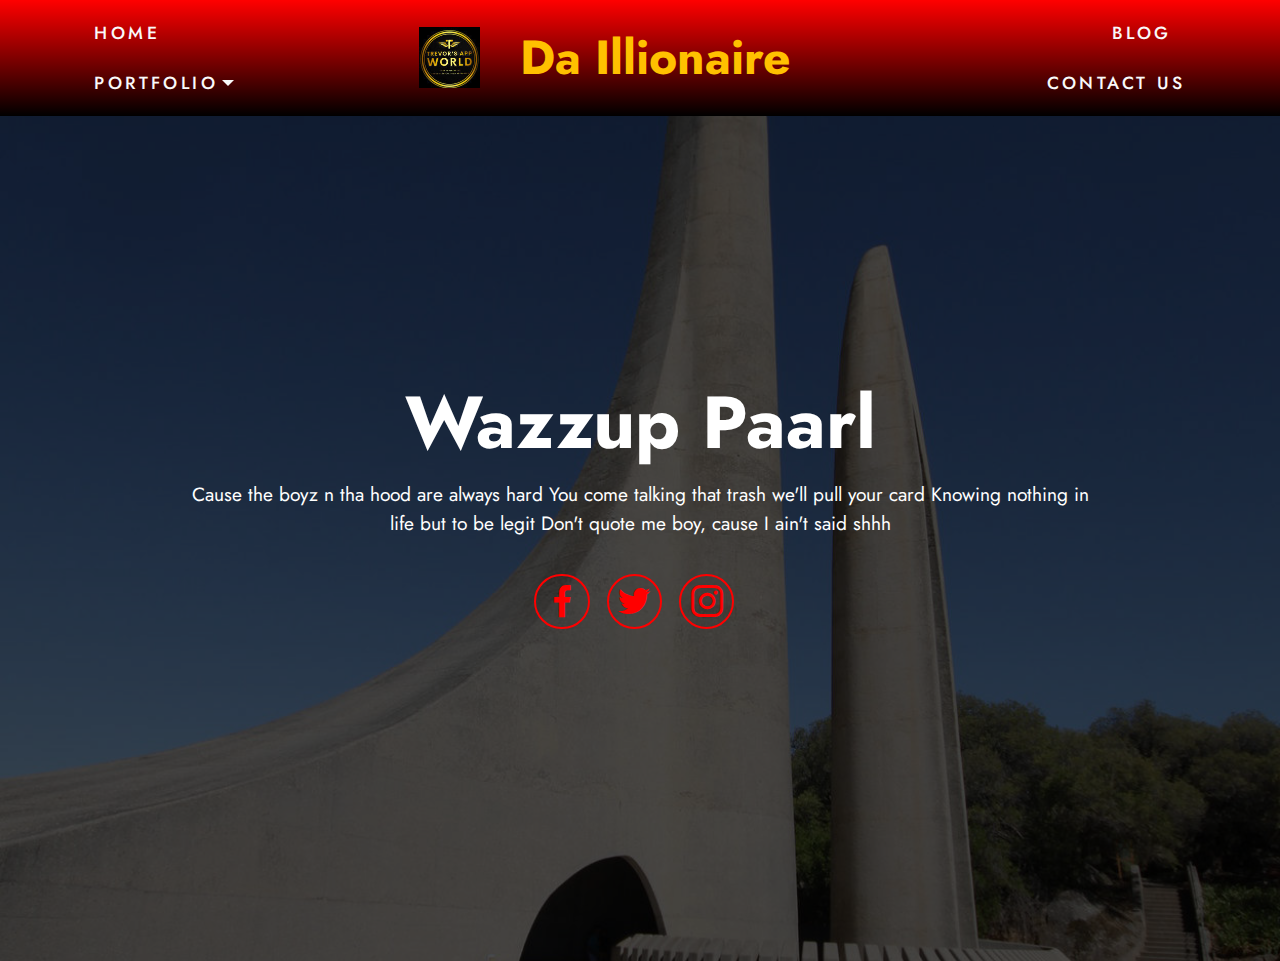
<file: index.html>
<!DOCTYPE html>
<html  >
<head>
  
  <meta charset="UTF-8">
  <meta http-equiv="X-UA-Compatible" content="IE=edge">
  
  <meta name="viewport" content="width=device-width, initial-scale=1, minimum-scale=1">
  <link rel="shortcut icon" href="assets/images/psx-20200909-91956-121x121.jpg" type="image/x-icon">
  <meta name="description" content="">
  
  
  <title>Home</title>
  <link rel="stylesheet" href="assets/tether/tether.min.css">
  <link rel="stylesheet" href="assets/bootstrap/css/bootstrap.min.css">
  <link rel="stylesheet" href="assets/bootstrap/css/bootstrap-grid.min.css">
  <link rel="stylesheet" href="assets/bootstrap/css/bootstrap-reboot.min.css">
  <link rel="stylesheet" href="assets/dropdown/css/style.css">
  <link rel="stylesheet" href="assets/socicon/css/styles.css">
  <link rel="stylesheet" href="assets/theme/css/style.css">
  <link rel="preload" as="style" href="assets/mobirise/css/mbr-additional.css"><link rel="stylesheet" href="assets/mobirise/css/mbr-additional.css" type="text/css">
  
  
  
  
</head>
<body>
  
  <section class="menu popup-btn-cards cid-suGAcHtu9n" once="menu" id="menu1-1">

    
    

    <nav class="navbar navbar-dropdown navbar-fixed-top navbar-expand-lg">
        <div class="mbr-overlay" style="opacity: 1;"></div>

      <div class="collapse navbar-collapse" id="navbarSupportedContent">
            
        <div class="left-menu">
          <ul class="navbar-nav nav-dropdown" data-app-modern-menu="true"><li class="nav-item text-primary">
                  <a class="nav-link link text-white display-4" href="#">
                      HOME</a>
              </li>
              <li class="nav-item text-primary dropdown">
                  <a class="nav-link link dropdown-toggle text-white display-4" href="#" data-toggle="dropdown-submenu" aria-expanded="false">
                       PORTFOLIO</a><div class="dropdown-menu"><a class="dropdown-item text-white display-4" href="#">Case 1</a><a class="dropdown-item text-white display-4" href="#">Case 2</a><a class="dropdown-item text-white display-4" href="#">Case 3</a><a class="dropdown-item text-white display-4" href="#">Case 4</a></div>
              </li></ul>
        </div>

        <div class="brand-container">
          <div class="navbar-brand">
              <span class="navbar-logo">
                  <a href="#">
                      <img src="assets/images/psx-20200909-91956-121x121.jpg" alt="" style="height: 3.8rem;">
                  </a>
              </span>
              <span class="navbar-caption-wrap"><a class="navbar-caption text-warning display-2" href="#">&nbsp; Da Illionaire&nbsp; &nbsp; &nbsp;</a></span>
          </div>
        </div>

        <div class="right-menu">
          <ul class="navbar-nav nav-dropdown" data-app-modern-menu="true"><li class="nav-item text-primary">
                <a class="nav-link link text-white display-4" href="#">BLOG</a>
            </li>
            <li class="nav-item text-primary">
                <a class="nav-link link text-white display-4" href="#">
                    CONTACT US</a>
            </li></ul>
        </div>
      </div>

          <button class="navbar-toggler" type="button" data-toggle="collapse" data-target="#navbarSupportedContent" aria-controls="navbarNavAltMarkup" aria-expanded="false" aria-label="Toggle navigation">
            <div class="hamburger">
                <span></span>
                <span></span>
                <span></span>
                <span></span>
            </div>
          </button>
    </nav>

</section>

<div id="custom-html-5"><audio controls="" autoplay="">
 
  <source src="https://6b3701318e46.ngrok.io/assets/music/Trap Music - Rise Above - Free Non Copyright Music.mp3" type="audio/mpeg">
Your browser does not support the audio element.
</audio></div>

<section class="header13 cid-suGWGUx5f2 mbr-fullscreen" id="header13-4">

    

    <div class="mbr-overlay" style="opacity: 0.7; background-color: rgb(0, 0, 0);"></div>

    <div class="align-center container">
        <div class="row justify-content-center">
            <div class="col-12 col-lg-10">
                <h1 class="mbr-section-title mbr-fonts-style mb-3 display-1"><strong>Wazzup Paarl</strong></h1>
                
                <p class="mbr-text mbr-fonts-style mb-3 display-7">
                    Cause the boyz n tha hood are always hard You come talking that trash we'll pull your card Knowing nothing in life but to be legit Don't quote me boy, cause I ain't said shhh</p>
                
                <div class="social-row display-7 mt-5">
                    <div class="soc-item">
                        <a href="https://twitter.com/mobirise" target="_blank">
                            <span class="mbr-iconfont socicon socicon-facebook"></span>
                        </a>
                    </div>
                    <div class="soc-item">
                        <a href="https://twitter.com/mobirise" target="_blank">
                            <span class="mbr-iconfont socicon socicon-twitter"></span>
                        </a>
                    </div>
                    <div class="soc-item">
                        <a href="https://twitter.com/mobirise" target="_blank">
                            <span class="mbr-iconfont socicon socicon-instagram"></span>
                        </a>
                    </div>
                    
                    
                </div>
            </div>
        </div>
    </div>
</section>


<script src="assets/web/assets/jquery/jquery.min.js"></script>
  <script src="assets/popper/popper.min.js"></script>
  <script src="assets/tether/tether.min.js"></script>
  <script src="assets/bootstrap/js/bootstrap.min.js"></script>
  <script src="assets/smoothscroll/smooth-scroll.js"></script>
  <script src="assets/dropdown/js/nav-dropdown.js"></script>
  <script src="assets/dropdown/js/navbar-dropdown.js"></script>
  <script src="assets/touchswipe/jquery.touch-swipe.min.js"></script>
  <script src="assets/theme/js/script.js"></script>
  
  
  
</body>
</html>
</file>
<file: assets/dropdown/css/style.css>
.navbar-dropdown {
  left: 0;
  padding: 0;
  position: absolute;
  right: 0;
  top: 0;
  transition: all 0.45s ease;
  z-index: 1030;
  background: #282828; }
  .navbar-dropdown .navbar-logo {
    margin-right: 0.8rem;
    transition: margin 0.3s ease-in-out;
    vertical-align: middle; }
    .navbar-dropdown .navbar-logo img {
      height: 3.125rem;
      transition: all 0.3s ease-in-out; }
    .navbar-dropdown .navbar-logo.mbr-iconfont {
      font-size: 3.125rem;
      line-height: 3.125rem; }
  .navbar-dropdown .navbar-caption {
    font-weight: 700;
    white-space: normal;
    vertical-align: -4px;
    line-height: 3.125rem !important; }
    .navbar-dropdown .navbar-caption, .navbar-dropdown .navbar-caption:hover {
      color: inherit;
      text-decoration: none; }
  .navbar-dropdown .mbr-iconfont + .navbar-caption {
    vertical-align: -1px; }
  .navbar-dropdown.navbar-fixed-top {
    position: fixed; }
  .navbar-dropdown .navbar-brand span {
    vertical-align: -4px; }
  .navbar-dropdown.bg-color.transparent {
    background: none; }
  .navbar-dropdown.navbar-short .navbar-brand {
    padding: 0.625rem 0; }
    .navbar-dropdown.navbar-short .navbar-brand span {
      vertical-align: -1px; }
  .navbar-dropdown.navbar-short .navbar-caption {
    line-height: 2.375rem !important;
    vertical-align: -2px; }
  .navbar-dropdown.navbar-short .navbar-logo {
    margin-right: 0.5rem; }
    .navbar-dropdown.navbar-short .navbar-logo img {
      height: 2.375rem; }
    .navbar-dropdown.navbar-short .navbar-logo.mbr-iconfont {
      font-size: 2.375rem;
      line-height: 2.375rem; }
  .navbar-dropdown.navbar-short .mbr-table-cell {
    height: 3.625rem; }
  .navbar-dropdown .navbar-close {
    left: 0.6875rem;
    position: fixed;
    top: 0.75rem;
    z-index: 1000; }
  .navbar-dropdown .hamburger-icon {
    content: "";
    display: inline-block;
    vertical-align: middle;
    width: 16px;
    -webkit-box-shadow: 0 -6px 0 1px #282828,0 0 0 1px #282828,0 6px 0 1px #282828;
    -moz-box-shadow: 0 -6px 0 1px #282828,0 0 0 1px #282828,0 6px 0 1px #282828;
    box-shadow: 0 -6px 0 1px #282828,0 0 0 1px #282828,0 6px 0 1px #282828; }

.dropdown-menu .dropdown-toggle[data-toggle="dropdown-submenu"]::after {
  border-bottom: 0.35em solid transparent;
  border-left: 0.35em solid;
  border-right: 0;
  border-top: 0.35em solid transparent;
  margin-left: 0.3rem; }

.dropdown-menu .dropdown-item:focus {
  outline: 0; }

.nav-dropdown {
  font-size: 0.75rem;
  font-weight: 500;
  height: auto !important; }
  .nav-dropdown .nav-btn {
    padding-left: 1rem; }
  .nav-dropdown .link {
    margin: .667em 1.667em;
    font-weight: 500;
    padding: 0;
    transition: color .2s ease-in-out; }
    .nav-dropdown .link.dropdown-toggle {
      margin-right: 2.583em; }
      .nav-dropdown .link.dropdown-toggle::after {
        margin-left: .25rem;
        border-top: 0.35em solid;
        border-right: 0.35em solid transparent;
        border-left: 0.35em solid transparent;
        border-bottom: 0; }
      .nav-dropdown .link.dropdown-toggle[aria-expanded="true"] {
        margin: 0;
        padding: 0.667em 3.263em  0.667em 1.667em; }
  .nav-dropdown .link::after,
  .nav-dropdown .dropdown-item::after {
    color: inherit; }
  .nav-dropdown .btn {
    font-size: 0.75rem;
    font-weight: 700;
    letter-spacing: 0;
    margin-bottom: 0;
    padding-left: 1.25rem;
    padding-right: 1.25rem; }
  .nav-dropdown .dropdown-menu {
    border-radius: 0;
    border: 0;
    left: 0;
    margin: 0;
    padding-bottom: 1.25rem;
    padding-top: 1.25rem;
    position: relative; }
  .nav-dropdown .dropdown-submenu {
    margin-left: 0.125rem;
    top: 0; }
  .nav-dropdown .dropdown-item {
    font-weight: 500;
    line-height: 2;
    padding: 0.3846em 4.615em 0.3846em 1.5385em;
    position: relative;
    transition: color .2s ease-in-out, background-color .2s ease-in-out; }
    .nav-dropdown .dropdown-item::after {
      margin-top: -0.3077em;
      position: absolute;
      right: 1.1538em;
      top: 50%; }
    .nav-dropdown .dropdown-item:focus, .nav-dropdown .dropdown-item:hover {
      background: none; }

@media (max-width: 767px) {
  .nav-dropdown.navbar-toggleable-sm {
    bottom: 0;
    display: none;
    left: 0;
    overflow-x: hidden;
    position: fixed;
    top: 0;
    transform: translateX(-100%);
    -ms-transform: translateX(-100%);
    -webkit-transform: translateX(-100%);
    width: 18.75rem;
    z-index: 999; } }
.nav-dropdown.navbar-toggleable-xl {
  bottom: 0;
  display: none;
  left: 0;
  overflow-x: hidden;
  position: fixed;
  top: 0;
  transform: translateX(-100%);
  -ms-transform: translateX(-100%);
  -webkit-transform: translateX(-100%);
  width: 18.75rem;
  z-index: 999; }

.nav-dropdown-sm {
  display: block !important;
  overflow-x: hidden;
  overflow: auto;
  padding-top: 3.875rem; }
  .nav-dropdown-sm::after {
    content: "";
    display: block;
    height: 3rem;
    width: 100%; }
  .nav-dropdown-sm.collapse.in ~ .navbar-close {
    display: block !important; }
  .nav-dropdown-sm.collapsing, .nav-dropdown-sm.collapse.in {
    transform: translateX(0);
    -ms-transform: translateX(0);
    -webkit-transform: translateX(0);
    transition: all 0.25s ease-out;
    -webkit-transition: all 0.25s ease-out;
    background: #282828; }
  .nav-dropdown-sm.collapsing[aria-expanded="false"] {
    transform: translateX(-100%);
    -ms-transform: translateX(-100%);
    -webkit-transform: translateX(-100%); }
  .nav-dropdown-sm .nav-item {
    display: block;
    margin-left: 0 !important;
    padding-left: 0; }
  .nav-dropdown-sm .link,
  .nav-dropdown-sm .dropdown-item {
    border-top: 1px dotted rgba(255, 255, 255, 0.1);
    font-size: 0.8125rem;
    line-height: 1.6;
    margin: 0 !important;
    padding: 0.875rem 2.4rem 0.875rem 1.5625rem !important;
    position: relative;
    white-space: normal; }
    .nav-dropdown-sm .link:focus, .nav-dropdown-sm .link:hover,
    .nav-dropdown-sm .dropdown-item:focus,
    .nav-dropdown-sm .dropdown-item:hover {
      background: rgba(0, 0, 0, 0.2) !important;
      color: #c0a375; }
  .nav-dropdown-sm .nav-btn {
    position: relative;
    padding: 1.5625rem 1.5625rem 0 1.5625rem; }
    .nav-dropdown-sm .nav-btn::before {
      border-top: 1px dotted rgba(255, 255, 255, 0.1);
      content: "";
      left: 0;
      position: absolute;
      top: 0;
      width: 100%; }
    .nav-dropdown-sm .nav-btn + .nav-btn {
      padding-top: 0.625rem; }
      .nav-dropdown-sm .nav-btn + .nav-btn::before {
        display: none; }
  .nav-dropdown-sm .btn {
    padding: 0.625rem 0; }
  .nav-dropdown-sm .dropdown-toggle[data-toggle="dropdown-submenu"]::after {
    margin-left: .25rem;
    border-top: 0.35em solid;
    border-right: 0.35em solid transparent;
    border-left: 0.35em solid transparent;
    border-bottom: 0; }
  .nav-dropdown-sm .dropdown-toggle[data-toggle="dropdown-submenu"][aria-expanded="true"]::after {
    border-top: 0;
    border-right: 0.35em solid transparent;
    border-left: 0.35em solid transparent;
    border-bottom: 0.35em solid; }
  .nav-dropdown-sm .dropdown-menu {
    margin: 0;
    padding: 0;
    position: relative;
    top: 0;
    left: 0;
    width: 100%;
    border: 0;
    float: none;
    border-radius: 0;
    background: none; }
  .nav-dropdown-sm .dropdown-submenu {
    left: 100%;
    margin-left: 0.125rem;
    margin-top: -1.25rem;
    top: 0; }

.navbar-toggleable-sm .nav-dropdown .dropdown-menu {
  position: absolute; }

.navbar-toggleable-sm .nav-dropdown .dropdown-submenu {
  left: 100%;
  margin-left: 0.125rem;
  margin-top: -1.25rem;
  top: 0; }

.navbar-toggleable-sm.opened .nav-dropdown .dropdown-menu {
  position: relative; }

.navbar-toggleable-sm.opened .nav-dropdown .dropdown-submenu {
  left: 0;
  margin-left: 00rem;
  margin-top: 0rem;
  top: 0; }

.is-builder .nav-dropdown.collapsing {
  transition: none !important; }

/*# sourceMappingURL=style.css.map */
</file>
<file: assets/socicon/css/styles.css>
@charset "UTF-8";

@font-face {
  font-family: 'Socicon';
  src:  url('../fonts/socicon.eot');
  src:  url('../fonts/socicon.eot?#iefix') format('embedded-opentype'),
    url('../fonts/socicon.woff2') format('woff2'),
    url('../fonts/socicon.ttf') format('truetype'),
    url('../fonts/socicon.woff') format('woff'),
    url('../fonts/socicon.svg#socicon') format('svg');
  font-weight: normal;
  font-style: normal;
  font-display: swap;
}

[data-icon]:before {
  font-family: "socicon" !important;
  content: attr(data-icon);
  font-style: normal !important;
  font-weight: normal !important;
  font-variant: normal !important;
  text-transform: none !important;
  speak: none;
  line-height: 1;
  -webkit-font-smoothing: antialiased;
  -moz-osx-font-smoothing: grayscale;
}

[class^="socicon-"], [class*=" socicon-"] {
  /* use !important to prevent issues with browser extensions that change fonts */
  font-family: 'Socicon' !important;
  speak: none;
  font-style: normal;
  font-weight: normal;
  font-variant: normal;
  text-transform: none;
  line-height: 1;

  /* Better Font Rendering =========== */
  -webkit-font-smoothing: antialiased;
  -moz-osx-font-smoothing: grayscale;
}

.socicon-eitaa:before {
  content: "\e97c";
}
.socicon-soroush:before {
  content: "\e97d";
}
.socicon-bale:before {
  content: "\e97e";
}
.socicon-zazzle:before {
  content: "\e97b";
}
.socicon-society6:before {
  content: "\e97a";
}
.socicon-redbubble:before {
  content: "\e979";
}
.socicon-avvo:before {
  content: "\e978";
}
.socicon-stitcher:before {
  content: "\e977";
}
.socicon-googlehangouts:before {
  content: "\e974";
}
.socicon-dlive:before {
  content: "\e975";
}
.socicon-vsco:before {
  content: "\e976";
}
.socicon-flipboard:before {
  content: "\e973";
}
.socicon-ubuntu:before {
  content: "\e958";
}
.socicon-artstation:before {
  content: "\e959";
}
.socicon-invision:before {
  content: "\e95a";
}
.socicon-torial:before {
  content: "\e95b";
}
.socicon-collectorz:before {
  content: "\e95c";
}
.socicon-seenthis:before {
  content: "\e95d";
}
.socicon-googleplaymusic:before {
  content: "\e95e";
}
.socicon-debian:before {
  content: "\e95f";
}
.socicon-filmfreeway:before {
  content: "\e960";
}
.socicon-gnome:before {
  content: "\e961";
}
.socicon-itchio:before {
  content: "\e962";
}
.socicon-jamendo:before {
  content: "\e963";
}
.socicon-mix:before {
  content: "\e964";
}
.socicon-sharepoint:before {
  content: "\e965";
}
.socicon-tinder:before {
  content: "\e966";
}
.socicon-windguru:before {
  content: "\e967";
}
.socicon-cdbaby:before {
  content: "\e968";
}
.socicon-elementaryos:before {
  content: "\e969";
}
.socicon-stage32:before {
  content: "\e96a";
}
.socicon-tiktok:before {
  content: "\e96b";
}
.socicon-gitter:before {
  content: "\e96c";
}
.socicon-letterboxd:before {
  content: "\e96d";
}
.socicon-threema:before {
  content: "\e96e";
}
.socicon-splice:before {
  content: "\e96f";
}
.socicon-metapop:before {
  content: "\e970";
}
.socicon-naver:before {
  content: "\e971";
}
.socicon-remote:before {
  content: "\e972";
}
.socicon-internet:before {
  content: "\e957";
}
.socicon-moddb:before {
  content: "\e94b";
}
.socicon-indiedb:before {
  content: "\e94c";
}
.socicon-traxsource:before {
  content: "\e94d";
}
.socicon-gamefor:before {
  content: "\e94e";
}
.socicon-pixiv:before {
  content: "\e94f";
}
.socicon-myanimelist:before {
  content: "\e950";
}
.socicon-blackberry:before {
  content: "\e951";
}
.socicon-wickr:before {
  content: "\e952";
}
.socicon-spip:before {
  content: "\e953";
}
.socicon-napster:before {
  content: "\e954";
}
.socicon-beatport:before {
  content: "\e955";
}
.socicon-hackerone:before {
  content: "\e956";
}
.socicon-hackernews:before {
  content: "\e946";
}
.socicon-smashwords:before {
  content: "\e947";
}
.socicon-kobo:before {
  content: "\e948";
}
.socicon-bookbub:before {
  content: "\e949";
}
.socicon-mailru:before {
  content: "\e94a";
}
.socicon-gitlab:before {
  content: "\e945";
}
.socicon-instructables:before {
  content: "\e944";
}
.socicon-portfolio:before {
  content: "\e943";
}
.socicon-codered:before {
  content: "\e940";
}
.socicon-origin:before {
  content: "\e941";
}
.socicon-nextdoor:before {
  content: "\e942";
}
.socicon-udemy:before {
  content: "\e93f";
}
.socicon-livemaster:before {
  content: "\e93e";
}
.socicon-crunchbase:before {
  content: "\e93b";
}
.socicon-homefy:before {
  content: "\e93c";
}
.socicon-calendly:before {
  content: "\e93d";
}
.socicon-realtor:before {
  content: "\e90f";
}
.socicon-tidal:before {
  content: "\e910";
}
.socicon-qobuz:before {
  content: "\e911";
}
.socicon-natgeo:before {
  content: "\e912";
}
.socicon-mastodon:before {
  content: "\e913";
}
.socicon-unsplash:before {
  content: "\e914";
}
.socicon-homeadvisor:before {
  content: "\e915";
}
.socicon-angieslist:before {
  content: "\e916";
}
.socicon-codepen:before {
  content: "\e917";
}
.socicon-slack:before {
  content: "\e918";
}
.socicon-openaigym:before {
  content: "\e919";
}
.socicon-logmein:before {
  content: "\e91a";
}
.socicon-fiverr:before {
  content: "\e91b";
}
.socicon-gotomeeting:before {
  content: "\e91c";
}
.socicon-aliexpress:before {
  content: "\e91d";
}
.socicon-guru:before {
  content: "\e91e";
}
.socicon-appstore:before {
  content: "\e91f";
}
.socicon-homes:before {
  content: "\e920";
}
.socicon-zoom:before {
  content: "\e921";
}
.socicon-alibaba:before {
  content: "\e922";
}
.socicon-craigslist:before {
  content: "\e923";
}
.socicon-wix:before {
  content: "\e924";
}
.socicon-redfin:before {
  content: "\e925";
}
.socicon-googlecalendar:before {
  content: "\e926";
}
.socicon-shopify:before {
  content: "\e927";
}
.socicon-freelancer:before {
  content: "\e928";
}
.socicon-seedrs:before {
  content: "\e929";
}
.socicon-bing:before {
  content: "\e92a";
}
.socicon-doodle:before {
  content: "\e92b";
}
.socicon-bonanza:before {
  content: "\e92c";
}
.socicon-squarespace:before {
  content: "\e92d";
}
.socicon-toptal:before {
  content: "\e92e";
}
.socicon-gust:before {
  content: "\e92f";
}
.socicon-ask:before {
  content: "\e930";
}
.socicon-trulia:before {
  content: "\e931";
}
.socicon-loomly:before {
  content: "\e932";
}
.socicon-ghost:before {
  content: "\e933";
}
.socicon-upwork:before {
  content: "\e934";
}
.socicon-fundable:before {
  content: "\e935";
}
.socicon-booking:before {
  content: "\e936";
}
.socicon-googlemaps:before {
  content: "\e937";
}
.socicon-zillow:before {
  content: "\e938";
}
.socicon-niconico:before {
  content: "\e939";
}
.socicon-toneden:before {
  content: "\e93a";
}
.socicon-augment:before {
  content: "\e908";
}
.socicon-bitbucket:before {
  content: "\e909";
}
.socicon-fyuse:before {
  content: "\e90a";
}
.socicon-yt-gaming:before {
  content: "\e90b";
}
.socicon-sketchfab:before {
  content: "\e90c";
}
.socicon-mobcrush:before {
  content: "\e90d";
}
.socicon-microsoft:before {
  content: "\e90e";
}
.socicon-pandora:before {
  content: "\e907";
}
.socicon-messenger:before {
  content: "\e906";
}
.socicon-gamewisp:before {
  content: "\e905";
}
.socicon-bloglovin:before {
  content: "\e904";
}
.socicon-tunein:before {
  content: "\e903";
}
.socicon-gamejolt:before {
  content: "\e901";
}
.socicon-trello:before {
  content: "\e902";
}
.socicon-spreadshirt:before {
  content: "\e900";
}
.socicon-500px:before {
  content: "\e000";
}
.socicon-8tracks:before {
  content: "\e001";
}
.socicon-airbnb:before {
  content: "\e002";
}
.socicon-alliance:before {
  content: "\e003";
}
.socicon-amazon:before {
  content: "\e004";
}
.socicon-amplement:before {
  content: "\e005";
}
.socicon-android:before {
  content: "\e006";
}
.socicon-angellist:before {
  content: "\e007";
}
.socicon-apple:before {
  content: "\e008";
}
.socicon-appnet:before {
  content: "\e009";
}
.socicon-baidu:before {
  content: "\e00a";
}
.socicon-bandcamp:before {
  content: "\e00b";
}
.socicon-battlenet:before {
  content: "\e00c";
}
.socicon-mixer:before {
  content: "\e00d";
}
.socicon-bebee:before {
  content: "\e00e";
}
.socicon-bebo:before {
  content: "\e00f";
}
.socicon-behance:before {
  content: "\e010";
}
.socicon-blizzard:before {
  content: "\e011";
}
.socicon-blogger:before {
  content: "\e012";
}
.socicon-buffer:before {
  content: "\e013";
}
.socicon-chrome:before {
  content: "\e014";
}
.socicon-coderwall:before {
  content: "\e015";
}
.socicon-curse:before {
  content: "\e016";
}
.socicon-dailymotion:before {
  content: "\e017";
}
.socicon-deezer:before {
  content: "\e018";
}
.socicon-delicious:before {
  content: "\e019";
}
.socicon-deviantart:before {
  content: "\e01a";
}
.socicon-diablo:before {
  content: "\e01b";
}
.socicon-digg:before {
  content: "\e01c";
}
.socicon-discord:before {
  content: "\e01d";
}
.socicon-disqus:before {
  content: "\e01e";
}
.socicon-douban:before {
  content: "\e01f";
}
.socicon-draugiem:before {
  content: "\e020";
}
.socicon-dribbble:before {
  content: "\e021";
}
.socicon-drupal:before {
  content: "\e022";
}
.socicon-ebay:before {
  content: "\e023";
}
.socicon-ello:before {
  content: "\e024";
}
.socicon-endomodo:before {
  content: "\e025";
}
.socicon-envato:before {
  content: "\e026";
}
.socicon-etsy:before {
  content: "\e027";
}
.socicon-facebook:before {
  content: "\e028";
}
.socicon-feedburner:before {
  content: "\e029";
}
.socicon-filmweb:before {
  content: "\e02a";
}
.socicon-firefox:before {
  content: "\e02b";
}
.socicon-flattr:before {
  content: "\e02c";
}
.socicon-flickr:before {
  content: "\e02d";
}
.socicon-formulr:before {
  content: "\e02e";
}
.socicon-forrst:before {
  content: "\e02f";
}
.socicon-foursquare:before {
  content: "\e030";
}
.socicon-friendfeed:before {
  content: "\e031";
}
.socicon-github:before {
  content: "\e032";
}
.socicon-goodreads:before {
  content: "\e033";
}
.socicon-google:before {
  content: "\e034";
}
.socicon-googlescholar:before {
  content: "\e035";
}
.socicon-googlegroups:before {
  content: "\e036";
}
.socicon-googlephotos:before {
  content: "\e037";
}
.socicon-googleplus:before {
  content: "\e038";
}
.socicon-grooveshark:before {
  content: "\e039";
}
.socicon-hackerrank:before {
  content: "\e03a";
}
.socicon-hearthstone:before {
  content: "\e03b";
}
.socicon-hellocoton:before {
  content: "\e03c";
}
.socicon-heroes:before {
  content: "\e03d";
}
.socicon-smashcast:before {
  content: "\e03e";
}
.socicon-horde:before {
  content: "\e03f";
}
.socicon-houzz:before {
  content: "\e040";
}
.socicon-icq:before {
  content: "\e041";
}
.socicon-identica:before {
  content: "\e042";
}
.socicon-imdb:before {
  content: "\e043";
}
.socicon-instagram:before {
  content: "\e044";
}
.socicon-issuu:before {
  content: "\e045";
}
.socicon-istock:before {
  content: "\e046";
}
.socicon-itunes:before {
  content: "\e047";
}
.socicon-keybase:before {
  content: "\e048";
}
.socicon-lanyrd:before {
  content: "\e049";
}
.socicon-lastfm:before {
  content: "\e04a";
}
.socicon-line:before {
  content: "\e04b";
}
.socicon-linkedin:before {
  content: "\e04c";
}
.socicon-livejournal:before {
  content: "\e04d";
}
.socicon-lyft:before {
  content: "\e04e";
}
.socicon-macos:before {
  content: "\e04f";
}
.socicon-mail:before {
  content: "\e050";
}
.socicon-medium:before {
  content: "\e051";
}
.socicon-meetup:before {
  content: "\e052";
}
.socicon-mixcloud:before {
  content: "\e053";
}
.socicon-modelmayhem:before {
  content: "\e054";
}
.socicon-mumble:before {
  content: "\e055";
}
.socicon-myspace:before {
  content: "\e056";
}
.socicon-newsvine:before {
  content: "\e057";
}
.socicon-nintendo:before {
  content: "\e058";
}
.socicon-npm:before {
  content: "\e059";
}
.socicon-odnoklassniki:before {
  content: "\e05a";
}
.socicon-openid:before {
  content: "\e05b";
}
.socicon-opera:before {
  content: "\e05c";
}
.socicon-outlook:before {
  content: "\e05d";
}
.socicon-overwatch:before {
  content: "\e05e";
}
.socicon-patreon:before {
  content: "\e05f";
}
.socicon-paypal:before {
  content: "\e060";
}
.socicon-periscope:before {
  content: "\e061";
}
.socicon-persona:before {
  content: "\e062";
}
.socicon-pinterest:before {
  content: "\e063";
}
.socicon-play:before {
  content: "\e064";
}
.socicon-player:before {
  content: "\e065";
}
.socicon-playstation:before {
  content: "\e066";
}
.socicon-pocket:before {
  content: "\e067";
}
.socicon-qq:before {
  content: "\e068";
}
.socicon-quora:before {
  content: "\e069";
}
.socicon-raidcall:before {
  content: "\e06a";
}
.socicon-ravelry:before {
  content: "\e06b";
}
.socicon-reddit:before {
  content: "\e06c";
}
.socicon-renren:before {
  content: "\e06d";
}
.socicon-researchgate:before {
  content: "\e06e";
}
.socicon-residentadvisor:before {
  content: "\e06f";
}
.socicon-reverbnation:before {
  content: "\e070";
}
.socicon-rss:before {
  content: "\e071";
}
.socicon-sharethis:before {
  content: "\e072";
}
.socicon-skype:before {
  content: "\e073";
}
.socicon-slideshare:before {
  content: "\e074";
}
.socicon-smugmug:before {
  content: "\e075";
}
.socicon-snapchat:before {
  content: "\e076";
}
.socicon-songkick:before {
  content: "\e077";
}
.socicon-soundcloud:before {
  content: "\e078";
}
.socicon-spotify:before {
  content: "\e079";
}
.socicon-stackexchange:before {
  content: "\e07a";
}
.socicon-stackoverflow:before {
  content: "\e07b";
}
.socicon-starcraft:before {
  content: "\e07c";
}
.socicon-stayfriends:before {
  content: "\e07d";
}
.socicon-steam:before {
  content: "\e07e";
}
.socicon-storehouse:before {
  content: "\e07f";
}
.socicon-strava:before {
  content: "\e080";
}
.socicon-streamjar:before {
  content: "\e081";
}
.socicon-stumbleupon:before {
  content: "\e082";
}
.socicon-swarm:before {
  content: "\e083";
}
.socicon-teamspeak:before {
  content: "\e084";
}
.socicon-teamviewer:before {
  content: "\e085";
}
.socicon-technorati:before {
  content: "\e086";
}
.socicon-telegram:before {
  content: "\e087";
}
.socicon-tripadvisor:before {
  content: "\e088";
}
.socicon-tripit:before {
  content: "\e089";
}
.socicon-triplej:before {
  content: "\e08a";
}
.socicon-tumblr:before {
  content: "\e08b";
}
.socicon-twitch:before {
  content: "\e08c";
}
.socicon-twitter:before {
  content: "\e08d";
}
.socicon-uber:before {
  content: "\e08e";
}
.socicon-ventrilo:before {
  content: "\e08f";
}
.socicon-viadeo:before {
  content: "\e090";
}
.socicon-viber:before {
  content: "\e091";
}
.socicon-viewbug:before {
  content: "\e092";
}
.socicon-vimeo:before {
  content: "\e093";
}
.socicon-vine:before {
  content: "\e094";
}
.socicon-vkontakte:before {
  content: "\e095";
}
.socicon-warcraft:before {
  content: "\e096";
}
.socicon-wechat:before {
  content: "\e097";
}
.socicon-weibo:before {
  content: "\e098";
}
.socicon-whatsapp:before {
  content: "\e099";
}
.socicon-wikipedia:before {
  content: "\e09a";
}
.socicon-windows:before {
  content: "\e09b";
}
.socicon-wordpress:before {
  content: "\e09c";
}
.socicon-wykop:before {
  content: "\e09d";
}
.socicon-xbox:before {
  content: "\e09e";
}
.socicon-xing:before {
  content: "\e09f";
}
.socicon-yahoo:before {
  content: "\e0a0";
}
.socicon-yammer:before {
  content: "\e0a1";
}
.socicon-yandex:before {
  content: "\e0a2";
}
.socicon-yelp:before {
  content: "\e0a3";
}
.socicon-younow:before {
  content: "\e0a4";
}
.socicon-youtube:before {
  content: "\e0a5";
}
.socicon-zapier:before {
  content: "\e0a6";
}
.socicon-zerply:before {
  content: "\e0a7";
}
.socicon-zomato:before {
  content: "\e0a8";
}
.socicon-zynga:before {
  content: "\e0a9";
}
</file>
<file: assets/theme/css/style.css>
@charset "UTF-8";
section {
  background-color: #ffffff;
}

body {
  font-style: normal;
  line-height: 1.5;
  font-weight: 400;
  color: #232323;
  position: relative;
}

section,
.container,
.container-fluid {
  position: relative;
  word-wrap: break-word;
}

a.mbr-iconfont:hover {
  text-decoration: none;
}

.article .lead p,
.article .lead ul,
.article .lead ol,
.article .lead pre,
.article .lead blockquote {
  margin-bottom: 0;
}

a {
  font-style: normal;
  font-weight: 400;
  cursor: pointer;
}
a, a:hover {
  text-decoration: none;
}

.mbr-section-title {
  font-style: normal;
  line-height: 1.3;
}

.mbr-section-subtitle {
  line-height: 1.3;
}

.mbr-text {
  font-style: normal;
  line-height: 1.7;
}

h1,
h2,
h3,
h4,
h5,
h6,
.display-1,
.display-2,
.display-4,
.display-5,
.display-7,
span,
p,
a {
  line-height: 1;
  word-break: break-word;
  word-wrap: break-word;
  font-weight: 400;
}

b,
strong {
  font-weight: bold;
}

input:-webkit-autofill, input:-webkit-autofill:hover, input:-webkit-autofill:focus, input:-webkit-autofill:active {
  transition-delay: 9999s;
  -webkit-transition-property: background-color, color;
  transition-property: background-color, color;
}

textarea[type=hidden] {
  display: none;
}

section {
  background-position: 50% 50%;
  background-repeat: no-repeat;
  background-size: cover;
}
section .mbr-background-video,
section .mbr-background-video-preview {
  position: absolute;
  bottom: 0;
  left: 0;
  right: 0;
  top: 0;
}

.hidden {
  visibility: hidden;
}

.mbr-z-index20 {
  z-index: 20;
}

/*! Base colors */
.mbr-white {
  color: #ffffff;
}

.mbr-black {
  color: #111111;
}

.mbr-bg-white {
  background-color: #ffffff;
}

.mbr-bg-black {
  background-color: #000000;
}

/*! Text-aligns */
.align-left {
  text-align: left;
}

.align-center {
  text-align: center;
}

.align-right {
  text-align: right;
}

/*! Font-weight  */
.mbr-light {
  font-weight: 300;
}

.mbr-regular {
  font-weight: 400;
}

.mbr-semibold {
  font-weight: 500;
}

.mbr-bold {
  font-weight: 700;
}

/*! Media  */
.media-content {
  flex-basis: 100%;
}

.media-container-row {
  display: flex;
  flex-direction: row;
  flex-wrap: wrap;
  justify-content: center;
  align-content: center;
  align-items: start;
}
.media-container-row .media-size-item {
  width: 400px;
}

.media-container-column {
  display: flex;
  flex-direction: column;
  flex-wrap: wrap;
  justify-content: center;
  align-content: center;
  align-items: stretch;
}
.media-container-column > * {
  width: 100%;
}

@media (min-width: 992px) {
  .media-container-row {
    flex-wrap: nowrap;
  }
}
figure {
  margin-bottom: 0;
  overflow: hidden;
}

figure[mbr-media-size] {
  transition: width 0.1s;
}

img,
iframe {
  display: block;
  width: 100%;
}

.card {
  background-color: transparent;
  border: none;
}

.card-box {
  width: 100%;
}

.card-img {
  text-align: center;
  flex-shrink: 0;
  -webkit-flex-shrink: 0;
}

.media {
  max-width: 100%;
  margin: 0 auto;
}

.mbr-figure {
  align-self: center;
}

.media-container > div {
  max-width: 100%;
}

.mbr-figure img,
.card-img img {
  width: 100%;
}

@media (max-width: 991px) {
  .media-size-item {
    width: auto !important;
  }

  .media {
    width: auto;
  }

  .mbr-figure {
    width: 100% !important;
  }
}
/*! Buttons */
.mbr-section-btn {
  margin-left: -0.6rem;
  margin-right: -0.6rem;
  font-size: 0;
}

.btn {
  font-weight: 600;
  border-width: 1px;
  font-style: normal;
  margin: 0.6rem 0.6rem;
  white-space: normal;
  transition: all 0.2s ease-in-out;
  display: inline-flex;
  align-items: center;
  justify-content: center;
  word-break: break-word;
}

.btn-sm {
  font-weight: 600;
  letter-spacing: 0px;
  transition: all 0.3s ease-in-out;
}

.btn-md {
  font-weight: 600;
  letter-spacing: 0px;
  transition: all 0.3s ease-in-out;
}

.btn-lg {
  font-weight: 600;
  letter-spacing: 0px;
  transition: all 0.3s ease-in-out;
}

.btn-form {
  margin: 0;
}
.btn-form:hover {
  cursor: pointer;
}

nav .mbr-section-btn {
  margin-left: 0rem;
  margin-right: 0rem;
}

/*! Btn icon margin */
.btn .mbr-iconfont,
.btn.btn-sm .mbr-iconfont {
  order: 1;
  cursor: pointer;
  margin-left: 0.5rem;
  vertical-align: sub;
}

.btn.btn-md .mbr-iconfont,
.btn.btn-md .mbr-iconfont {
  margin-left: 0.8rem;
}

.mbr-regular {
  font-weight: 400;
}

.mbr-semibold {
  font-weight: 500;
}

.mbr-bold {
  font-weight: 700;
}

[type=submit] {
  -webkit-appearance: none;
}

/*! Full-screen */
.mbr-fullscreen .mbr-overlay {
  min-height: 100vh;
}

.mbr-fullscreen {
  display: flex;
  display: -moz-flex;
  display: -ms-flex;
  display: -o-flex;
  align-items: center;
  min-height: 100vh;
  padding-top: 3rem;
  padding-bottom: 3rem;
}

/*! Map */
.map {
  height: 25rem;
  position: relative;
}
.map iframe {
  width: 100%;
  height: 100%;
}

/*! Scroll to top arrow */
.mbr-arrow-up {
  bottom: 25px;
  right: 90px;
  position: fixed;
  text-align: right;
  z-index: 5000;
  color: #ffffff;
  font-size: 22px;
}

.mbr-arrow-up a {
  background: rgba(0, 0, 0, 0.2);
  border-radius: 50%;
  color: #fff;
  display: inline-block;
  height: 60px;
  width: 60px;
  border: 2px solid #fff;
  outline-style: none !important;
  position: relative;
  text-decoration: none;
  transition: all 0.3s ease-in-out;
  cursor: pointer;
  text-align: center;
}
.mbr-arrow-up a:hover {
  background-color: rgba(0, 0, 0, 0.4);
}
.mbr-arrow-up a i {
  line-height: 60px;
}

.mbr-arrow-up-icon {
  display: block;
  color: #fff;
}

.mbr-arrow-up-icon::before {
  content: "›";
  display: inline-block;
  font-family: serif;
  font-size: 22px;
  line-height: 1;
  font-style: normal;
  position: relative;
  top: 6px;
  left: -4px;
  transform: rotate(-90deg);
}

/*! Arrow Down */
.mbr-arrow {
  position: absolute;
  bottom: 45px;
  left: 50%;
  width: 60px;
  height: 60px;
  cursor: pointer;
  background-color: rgba(80, 80, 80, 0.5);
  border-radius: 50%;
  transform: translateX(-50%);
}
@media (max-width: 767px) {
  .mbr-arrow {
    display: none;
  }
}
.mbr-arrow > a {
  display: inline-block;
  text-decoration: none;
  outline-style: none;
  -webkit-animation: arrowdown 1.7s ease-in-out infinite;
          animation: arrowdown 1.7s ease-in-out infinite;
  color: #ffffff;
}
.mbr-arrow > a > i {
  position: absolute;
  top: -2px;
  left: 15px;
  font-size: 2rem;
}

#scrollToTop a i::before {
  content: "";
  position: absolute;
  display: block;
  border-bottom: 2.5px solid #fff;
  border-left: 2.5px solid #fff;
  width: 27.8%;
  height: 27.8%;
  left: 50%;
  top: 51%;
  transform: translateY(-30%) translateX(-50%) rotate(135deg);
}

@keyframes arrowdown {
  0% {
    transform: translateY(0px);
  }
  50% {
    transform: translateY(-5px);
  }
  100% {
    transform: translateY(0px);
  }
}
@-webkit-keyframes arrowdown {
  0% {
    transform: translateY(0px);
  }
  50% {
    transform: translateY(-5px);
  }
  100% {
    transform: translateY(0px);
  }
}
@media (max-width: 500px) {
  .mbr-arrow-up {
    left: 0;
    right: 0;
    text-align: center;
  }
}
/*Gradients animation*/
@keyframes gradient-animation {
  from {
    background-position: 0% 100%;
    -webkit-animation-timing-function: ease-in-out;
            animation-timing-function: ease-in-out;
  }
  to {
    background-position: 100% 0%;
    -webkit-animation-timing-function: ease-in-out;
            animation-timing-function: ease-in-out;
  }
}
@-webkit-keyframes gradient-animation {
  from {
    background-position: 0% 100%;
    -webkit-animation-timing-function: ease-in-out;
            animation-timing-function: ease-in-out;
  }
  to {
    background-position: 100% 0%;
    -webkit-animation-timing-function: ease-in-out;
            animation-timing-function: ease-in-out;
  }
}
.bg-gradient {
  background-size: 200% 200%;
  animation: gradient-animation 5s infinite alternate;
  -webkit-animation: gradient-animation 5s infinite alternate;
}

.menu .navbar-brand {
  display: -webkit-flex;
}
.menu .navbar-brand span {
  display: flex;
  display: -webkit-flex;
}
.menu .navbar-brand .navbar-caption-wrap {
  display: -webkit-flex;
}
.menu .navbar-brand .navbar-logo img {
  display: -webkit-flex;
  width: auto;
}
@media (min-width: 768px) and (max-width: 991px) {
  .menu .navbar-toggleable-sm .navbar-nav {
    display: -ms-flexbox;
  }
}
@media (max-width: 991px) {
  .menu .navbar-collapse {
    max-height: 93.5vh;
  }
  .menu .navbar-collapse.show {
    overflow: auto;
  }
}
@media (min-width: 992px) {
  .menu .navbar-nav.nav-dropdown {
    display: -webkit-flex;
  }
  .menu .navbar-toggleable-sm .navbar-collapse {
    display: -webkit-flex !important;
  }
  .menu .collapsed .navbar-collapse {
    max-height: 93.5vh;
  }
  .menu .collapsed .navbar-collapse.show {
    overflow: auto;
  }
}
@media (max-width: 767px) {
  .menu .navbar-collapse {
    max-height: 80vh;
  }
}

.nav-link .mbr-iconfont {
  margin-right: 0.5rem;
}

.navbar {
  display: -webkit-flex;
  -webkit-flex-wrap: wrap;
  -webkit-align-items: center;
  -webkit-justify-content: space-between;
}

.navbar-collapse {
  -webkit-flex-basis: 100%;
  -webkit-flex-grow: 1;
  -webkit-align-items: center;
}

.nav-dropdown .link {
  padding: 0.667em 1.667em !important;
  margin: 0 !important;
}

.nav {
  display: -webkit-flex;
  -webkit-flex-wrap: wrap;
}

.row {
  display: -webkit-flex;
  -webkit-flex-wrap: wrap;
}

.justify-content-center {
  -webkit-justify-content: center;
}

.form-inline {
  display: -webkit-flex;
}

.card-wrapper {
  -webkit-flex: 1;
}

.carousel-control {
  z-index: 10;
  display: -webkit-flex;
}

.carousel-controls {
  display: -webkit-flex;
}

.media {
  display: -webkit-flex;
}

.form-group:focus {
  outline: none;
}

.jq-selectbox__select {
  padding: 7px 0;
  position: relative;
}

.jq-selectbox__dropdown {
  overflow: hidden;
  border-radius: 10px;
  position: absolute;
  top: 100%;
  left: 0 !important;
  width: 100% !important;
}

.jq-selectbox__trigger-arrow {
  right: 0;
  transform: translateY(-50%);
}

.jq-selectbox li {
  padding: 1.07em 0.5em;
}

input[type=range] {
  padding-left: 0 !important;
  padding-right: 0 !important;
}

.modal-dialog,
.modal-content {
  height: 100%;
}

.modal-dialog .carousel-inner {
  height: calc(100vh - 1.75rem);
}
@media (max-width: 575px) {
  .modal-dialog .carousel-inner {
    height: calc(100vh - 1rem);
  }
}

.carousel-item {
  text-align: center;
}

.carousel-item img {
  margin: auto;
}

.navbar-toggler {
  align-self: flex-start;
  padding: 0.25rem 0.75rem;
  font-size: 1.25rem;
  line-height: 1;
  background: transparent;
  border: 1px solid transparent;
  border-radius: 0.25rem;
}

.navbar-toggler:focus,
.navbar-toggler:hover {
  text-decoration: none;
}

.navbar-toggler-icon {
  display: inline-block;
  width: 1.5em;
  height: 1.5em;
  vertical-align: middle;
  content: "";
  background: no-repeat center center;
  background-size: 100% 100%;
}

.navbar-toggler-left {
  position: absolute;
  left: 1rem;
}

.navbar-toggler-right {
  position: absolute;
  right: 1rem;
}

.card-img {
  width: auto;
}

.menu .navbar.collapsed:not(.beta-menu) {
  flex-direction: column;
}

.carousel-item.active,
.carousel-item-next,
.carousel-item-prev {
  display: flex;
}

.note-air-layout .dropup .dropdown-menu,
.note-air-layout .navbar-fixed-bottom .dropdown .dropdown-menu {
  bottom: initial !important;
}

html,
body {
  height: auto;
  min-height: 100vh;
}

.dropup .dropdown-toggle::after {
  display: none;
}

.form-asterisk {
  font-family: initial;
  position: absolute;
  top: -2px;
  font-weight: normal;
}

.form-control-label {
  position: relative;
  cursor: pointer;
  margin-bottom: 0.357em;
  padding: 0;
}

.alert {
  color: #ffffff;
  border-radius: 0;
  border: 0;
  font-size: 1.1rem;
  line-height: 1.5;
  margin-bottom: 1.875rem;
  padding: 1.25rem;
  position: relative;
  text-align: center;
}
.alert.alert-form::after {
  background-color: inherit;
  bottom: -7px;
  content: "";
  display: block;
  height: 14px;
  left: 50%;
  margin-left: -7px;
  position: absolute;
  transform: rotate(45deg);
  width: 14px;
}

.form-control {
  background-color: #ffffff;
  background-clip: border-box;
  color: #232323;
  line-height: 1rem !important;
  height: auto;
  padding: 0.6rem 1.2rem;
  transition: border-color 0.25s ease 0s;
  border: 1px solid transparent !important;
  border-radius: 4px;
  box-shadow: rgba(0, 0, 0, 0.07) 0px 1px 1px 0px, rgba(0, 0, 0, 0.07) 0px 1px 3px 0px, rgba(0, 0, 0, 0.03) 0px 0px 0px 1px;
}
.form-active .form-control:invalid {
  border-color: red;
}

form .row {
  margin-left: -0.6rem;
  margin-right: -0.6rem;
}
form .row [class*=col] {
  padding-left: 0.6rem;
  padding-right: 0.6rem;
}

form .mbr-section-btn {
  margin: 0;
  padding-left: 0.6rem;
  padding-right: 0.6rem;
}

form .btn {
  display: flex;
  padding: 0.6rem 1.2rem;
  margin: 0;
}

form .form-check-input {
  margin-top: 0.5;
}

textarea.form-control {
  line-height: 1.5rem !important;
}

.form-group {
  margin-bottom: 1.2rem;
}

.form-control,
form .btn {
  min-height: 48px;
}

.gdpr-block label span.textGDPR input[name=gdpr] {
  top: 7px;
}

.form-control:focus {
  box-shadow: none;
}

:focus {
  outline: none;
}

.mbr-overlay {
  background-color: #000;
  bottom: 0;
  left: 0;
  opacity: 0.5;
  position: absolute;
  right: 0;
  top: 0;
  z-index: 0;
  pointer-events: none;
}

blockquote {
  font-style: italic;
  padding: 3rem;
  font-size: 1.09rem;
  position: relative;
  border-left: 3px solid;
}

ul,
ol,
pre,
blockquote {
  margin-bottom: 2.3125rem;
}

.mt-4 {
  margin-top: 2rem !important;
}

.mb-4 {
  margin-bottom: 2rem !important;
}

@media (min-width: 992px) {
  .container {
    padding-left: 16px;
    padding-right: 16px;
  }

  .row {
    margin-left: -16px;
    margin-right: -16px;
  }
  .row > [class*=col] {
    padding-left: 16px;
    padding-right: 16px;
  }
}
@media (min-width: 768px) {
  .container-fluid {
    padding-left: 32px;
    padding-right: 32px;
  }
}
@media (min-width: 768px) and (max-width: 991px) {
  .mbr-container {
    padding-left: 32px;
    padding-right: 32px;
  }
}
@media (max-width: 767px) {
  .mbr-container {
    padding-left: 16px;
    padding-right: 16px;
  }
}
.card-wrapper,
.item-wrapper {
  overflow: hidden;
}

.app-video-wrapper > img {
  opacity: 1;
}
</file>
<file: assets/mobirise/css/mbr-additional.css>
@import url(https://fonts.googleapis.com/css?family=Jost:100,200,300,400,500,600,700,800,900,100i,200i,300i,400i,500i,600i,700i,800i,900i&display=swap);





body {
  font-family: Jost;
}
.display-1 {
  font-family: 'Jost', sans-serif;
  font-size: 4.6rem;
  line-height: 1.1;
}
.display-1 > .mbr-iconfont {
  font-size: 5.75rem;
}
.display-2 {
  font-family: 'Jost', sans-serif;
  font-size: 3rem;
  line-height: 1.1;
}
.display-2 > .mbr-iconfont {
  font-size: 3.75rem;
}
.display-4 {
  font-family: 'Jost', sans-serif;
  font-size: 1.1rem;
  line-height: 1.5;
}
.display-4 > .mbr-iconfont {
  font-size: 1.375rem;
}
.display-5 {
  font-family: 'Jost', sans-serif;
  font-size: 2rem;
  line-height: 1.5;
}
.display-5 > .mbr-iconfont {
  font-size: 2.5rem;
}
.display-7 {
  font-family: 'Jost', sans-serif;
  font-size: 1.2rem;
  line-height: 1.5;
}
.display-7 > .mbr-iconfont {
  font-size: 1.5rem;
}
/* ---- Fluid typography for mobile devices ---- */
/* 1.4 - font scale ratio ( bootstrap == 1.42857 ) */
/* 100vw - current viewport width */
/* (48 - 20)  48 == 48rem == 768px, 20 == 20rem == 320px(minimal supported viewport) */
/* 0.65 - min scale variable, may vary */
@media (max-width: 992px) {
  .display-1 {
    font-size: 3.68rem;
  }
}
@media (max-width: 768px) {
  .display-1 {
    font-size: 3.22rem;
    font-size: calc( 2.26rem + (4.6 - 2.26) * ((100vw - 20rem) / (48 - 20)));
    line-height: calc( 1.1 * (2.26rem + (4.6 - 2.26) * ((100vw - 20rem) / (48 - 20))));
  }
  .display-2 {
    font-size: 2.4rem;
    font-size: calc( 1.7rem + (3 - 1.7) * ((100vw - 20rem) / (48 - 20)));
    line-height: calc( 1.3 * (1.7rem + (3 - 1.7) * ((100vw - 20rem) / (48 - 20))));
  }
  .display-4 {
    font-size: 0.88rem;
    font-size: calc( 1.0350000000000001rem + (1.1 - 1.0350000000000001) * ((100vw - 20rem) / (48 - 20)));
    line-height: calc( 1.4 * (1.0350000000000001rem + (1.1 - 1.0350000000000001) * ((100vw - 20rem) / (48 - 20))));
  }
  .display-5 {
    font-size: 1.6rem;
    font-size: calc( 1.35rem + (2 - 1.35) * ((100vw - 20rem) / (48 - 20)));
    line-height: calc( 1.4 * (1.35rem + (2 - 1.35) * ((100vw - 20rem) / (48 - 20))));
  }
  .display-7 {
    font-size: 0.96rem;
    font-size: calc( 1.07rem + (1.2 - 1.07) * ((100vw - 20rem) / (48 - 20)));
    line-height: calc( 1.4 * (1.07rem + (1.2 - 1.07) * ((100vw - 20rem) / (48 - 20))));
  }
}
/* Buttons */
.btn {
  padding: 0.6rem 1.2rem;
  border-radius: 4px;
}
.btn-sm {
  padding: 0.6rem 1.2rem;
  border-radius: 4px;
}
.btn-md {
  padding: 0.6rem 1.2rem;
  border-radius: 4px;
}
.btn-lg {
  padding: 1rem 2.6rem;
  border-radius: 4px;
}
.bg-primary {
  background-color: #6592e6 !important;
}
.bg-success {
  background-color: #40b0bf !important;
}
.bg-info {
  background-color: #47b5ed !important;
}
.bg-warning {
  background-color: #ffc100 !important;
}
.bg-danger {
  background-color: #ff9966 !important;
}
.btn-primary,
.btn-primary:active {
  background-color: #6592e6 !important;
  border-color: #6592e6 !important;
  color: #ffffff !important;
  box-shadow: 0 2px 2px 0 rgba(0, 0, 0, 0.2);
}
.btn-primary:hover,
.btn-primary:focus,
.btn-primary.focus,
.btn-primary.active {
  color: #ffffff !important;
  background-color: #2260d2 !important;
  border-color: #2260d2 !important;
  box-shadow: 0 2px 5px 0 rgba(0, 0, 0, 0.2);
}
.btn-primary.disabled,
.btn-primary:disabled {
  color: #ffffff !important;
  background-color: #2260d2 !important;
  border-color: #2260d2 !important;
}
.btn-secondary,
.btn-secondary:active {
  background-color: #ff6666 !important;
  border-color: #ff6666 !important;
  color: #ffffff !important;
  box-shadow: 0 2px 2px 0 rgba(0, 0, 0, 0.2);
}
.btn-secondary:hover,
.btn-secondary:focus,
.btn-secondary.focus,
.btn-secondary.active {
  color: #ffffff !important;
  background-color: #ff0f0f !important;
  border-color: #ff0f0f !important;
  box-shadow: 0 2px 5px 0 rgba(0, 0, 0, 0.2);
}
.btn-secondary.disabled,
.btn-secondary:disabled {
  color: #ffffff !important;
  background-color: #ff0f0f !important;
  border-color: #ff0f0f !important;
}
.btn-info,
.btn-info:active {
  background-color: #47b5ed !important;
  border-color: #47b5ed !important;
  color: #ffffff !important;
  box-shadow: 0 2px 2px 0 rgba(0, 0, 0, 0.2);
}
.btn-info:hover,
.btn-info:focus,
.btn-info.focus,
.btn-info.active {
  color: #ffffff !important;
  background-color: #148cca !important;
  border-color: #148cca !important;
  box-shadow: 0 2px 5px 0 rgba(0, 0, 0, 0.2);
}
.btn-info.disabled,
.btn-info:disabled {
  color: #ffffff !important;
  background-color: #148cca !important;
  border-color: #148cca !important;
}
.btn-success,
.btn-success:active {
  background-color: #40b0bf !important;
  border-color: #40b0bf !important;
  color: #ffffff !important;
  box-shadow: 0 2px 2px 0 rgba(0, 0, 0, 0.2);
}
.btn-success:hover,
.btn-success:focus,
.btn-success.focus,
.btn-success.active {
  color: #ffffff !important;
  background-color: #2a747e !important;
  border-color: #2a747e !important;
  box-shadow: 0 2px 5px 0 rgba(0, 0, 0, 0.2);
}
.btn-success.disabled,
.btn-success:disabled {
  color: #ffffff !important;
  background-color: #2a747e !important;
  border-color: #2a747e !important;
}
.btn-warning,
.btn-warning:active {
  background-color: #ffc100 !important;
  border-color: #ffc100 !important;
  color: #ffffff !important;
  box-shadow: 0 2px 2px 0 rgba(0, 0, 0, 0.2);
}
.btn-warning:hover,
.btn-warning:focus,
.btn-warning.focus,
.btn-warning.active {
  color: #ffffff !important;
  background-color: #a87f00 !important;
  border-color: #a87f00 !important;
  box-shadow: 0 2px 5px 0 rgba(0, 0, 0, 0.2);
}
.btn-warning.disabled,
.btn-warning:disabled {
  color: #ffffff !important;
  background-color: #a87f00 !important;
  border-color: #a87f00 !important;
}
.btn-danger,
.btn-danger:active {
  background-color: #ff9966 !important;
  border-color: #ff9966 !important;
  color: #ffffff !important;
  box-shadow: 0 2px 2px 0 rgba(0, 0, 0, 0.2);
}
.btn-danger:hover,
.btn-danger:focus,
.btn-danger.focus,
.btn-danger.active {
  color: #ffffff !important;
  background-color: #ff5f0f !important;
  border-color: #ff5f0f !important;
  box-shadow: 0 2px 5px 0 rgba(0, 0, 0, 0.2);
}
.btn-danger.disabled,
.btn-danger:disabled {
  color: #ffffff !important;
  background-color: #ff5f0f !important;
  border-color: #ff5f0f !important;
}
.btn-white,
.btn-white:active {
  background-color: #fafafa !important;
  border-color: #fafafa !important;
  color: #7a7a7a !important;
  box-shadow: 0 2px 2px 0 rgba(0, 0, 0, 0.2);
}
.btn-white:hover,
.btn-white:focus,
.btn-white.focus,
.btn-white.active {
  color: #4f4f4f !important;
  background-color: #cfcfcf !important;
  border-color: #cfcfcf !important;
  box-shadow: 0 2px 5px 0 rgba(0, 0, 0, 0.2);
}
.btn-white.disabled,
.btn-white:disabled {
  color: #7a7a7a !important;
  background-color: #cfcfcf !important;
  border-color: #cfcfcf !important;
}
.btn-black,
.btn-black:active {
  background-color: #232323 !important;
  border-color: #232323 !important;
  color: #ffffff !important;
  box-shadow: 0 2px 2px 0 rgba(0, 0, 0, 0.2);
}
.btn-black:hover,
.btn-black:focus,
.btn-black.focus,
.btn-black.active {
  color: #ffffff !important;
  background-color: #000000 !important;
  border-color: #000000 !important;
  box-shadow: 0 2px 5px 0 rgba(0, 0, 0, 0.2);
}
.btn-black.disabled,
.btn-black:disabled {
  color: #ffffff !important;
  background-color: #000000 !important;
  border-color: #000000 !important;
}
.btn-primary-outline,
.btn-primary-outline:active {
  background-color: transparent !important;
  border-color: transparent;
  color: #6592e6;
}
.btn-primary-outline:hover,
.btn-primary-outline:focus,
.btn-primary-outline.focus,
.btn-primary-outline.active {
  color: #2260d2 !important;
  background-color: transparent!important;
  border-color: transparent!important;
  box-shadow: none!important;
}
.btn-primary-outline.disabled,
.btn-primary-outline:disabled {
  color: #ffffff !important;
  background-color: #6592e6 !important;
  border-color: #6592e6 !important;
}
.btn-secondary-outline,
.btn-secondary-outline:active {
  background-color: transparent !important;
  border-color: transparent;
  color: #ff6666;
}
.btn-secondary-outline:hover,
.btn-secondary-outline:focus,
.btn-secondary-outline.focus,
.btn-secondary-outline.active {
  color: #ff0f0f !important;
  background-color: transparent!important;
  border-color: transparent!important;
  box-shadow: none!important;
}
.btn-secondary-outline.disabled,
.btn-secondary-outline:disabled {
  color: #ffffff !important;
  background-color: #ff6666 !important;
  border-color: #ff6666 !important;
}
.btn-info-outline,
.btn-info-outline:active {
  background-color: transparent !important;
  border-color: transparent;
  color: #47b5ed;
}
.btn-info-outline:hover,
.btn-info-outline:focus,
.btn-info-outline.focus,
.btn-info-outline.active {
  color: #148cca !important;
  background-color: transparent!important;
  border-color: transparent!important;
  box-shadow: none!important;
}
.btn-info-outline.disabled,
.btn-info-outline:disabled {
  color: #ffffff !important;
  background-color: #47b5ed !important;
  border-color: #47b5ed !important;
}
.btn-success-outline,
.btn-success-outline:active {
  background-color: transparent !important;
  border-color: transparent;
  color: #40b0bf;
}
.btn-success-outline:hover,
.btn-success-outline:focus,
.btn-success-outline.focus,
.btn-success-outline.active {
  color: #2a747e !important;
  background-color: transparent!important;
  border-color: transparent!important;
  box-shadow: none!important;
}
.btn-success-outline.disabled,
.btn-success-outline:disabled {
  color: #ffffff !important;
  background-color: #40b0bf !important;
  border-color: #40b0bf !important;
}
.btn-warning-outline,
.btn-warning-outline:active {
  background-color: transparent !important;
  border-color: transparent;
  color: #ffc100;
}
.btn-warning-outline:hover,
.btn-warning-outline:focus,
.btn-warning-outline.focus,
.btn-warning-outline.active {
  color: #a87f00 !important;
  background-color: transparent!important;
  border-color: transparent!important;
  box-shadow: none!important;
}
.btn-warning-outline.disabled,
.btn-warning-outline:disabled {
  color: #ffffff !important;
  background-color: #ffc100 !important;
  border-color: #ffc100 !important;
}
.btn-danger-outline,
.btn-danger-outline:active {
  background-color: transparent !important;
  border-color: transparent;
  color: #ff9966;
}
.btn-danger-outline:hover,
.btn-danger-outline:focus,
.btn-danger-outline.focus,
.btn-danger-outline.active {
  color: #ff5f0f !important;
  background-color: transparent!important;
  border-color: transparent!important;
  box-shadow: none!important;
}
.btn-danger-outline.disabled,
.btn-danger-outline:disabled {
  color: #ffffff !important;
  background-color: #ff9966 !important;
  border-color: #ff9966 !important;
}
.btn-black-outline,
.btn-black-outline:active {
  background-color: transparent !important;
  border-color: transparent;
  color: #232323;
}
.btn-black-outline:hover,
.btn-black-outline:focus,
.btn-black-outline.focus,
.btn-black-outline.active {
  color: #000000 !important;
  background-color: transparent!important;
  border-color: transparent!important;
  box-shadow: none!important;
}
.btn-black-outline.disabled,
.btn-black-outline:disabled {
  color: #ffffff !important;
  background-color: #232323 !important;
  border-color: #232323 !important;
}
.btn-white-outline,
.btn-white-outline:active {
  background-color: transparent !important;
  border-color: transparent;
  color: #fafafa;
}
.btn-white-outline:hover,
.btn-white-outline:focus,
.btn-white-outline.focus,
.btn-white-outline.active {
  color: #cfcfcf !important;
  background-color: transparent!important;
  border-color: transparent!important;
  box-shadow: none!important;
}
.btn-white-outline.disabled,
.btn-white-outline:disabled {
  color: #7a7a7a !important;
  background-color: #fafafa !important;
  border-color: #fafafa !important;
}
.text-primary {
  color: #6592e6 !important;
}
.text-secondary {
  color: #ff6666 !important;
}
.text-success {
  color: #40b0bf !important;
}
.text-info {
  color: #47b5ed !important;
}
.text-warning {
  color: #ffc100 !important;
}
.text-danger {
  color: #ff9966 !important;
}
.text-white {
  color: #fafafa !important;
}
.text-black {
  color: #232323 !important;
}
a.text-primary:hover,
a.text-primary:focus,
a.text-primary.active {
  color: #205ac5 !important;
}
a.text-secondary:hover,
a.text-secondary:focus,
a.text-secondary.active {
  color: #ff0000 !important;
}
a.text-success:hover,
a.text-success:focus,
a.text-success.active {
  color: #266a73 !important;
}
a.text-info:hover,
a.text-info:focus,
a.text-info.active {
  color: #1283bc !important;
}
a.text-warning:hover,
a.text-warning:focus,
a.text-warning.active {
  color: #997400 !important;
}
a.text-danger:hover,
a.text-danger:focus,
a.text-danger.active {
  color: #ff5500 !important;
}
a.text-white:hover,
a.text-white:focus,
a.text-white.active {
  color: #c7c7c7 !important;
}
a.text-black:hover,
a.text-black:focus,
a.text-black.active {
  color: #000000 !important;
}
a[class*="text-"]:not(.nav-link):not(.dropdown-item):not([role]):not(.navbar-caption) {
  position: relative;
  background-image: transparent;
  background-size: 10000px 2px;
  background-repeat: no-repeat;
  background-position: 0px 1.2em;
  background-position: -10000px 1.2em;
}
a[class*="text-"]:not(.nav-link):not(.dropdown-item):not([role]):not(.navbar-caption):hover {
  transition: background-position 2s ease-in-out;
  background-image: linear-gradient(currentColor 50%, currentColor 50%);
  background-position: 0px 1.2em;
}
.nav-tabs .nav-link.active {
  color: #6592e6;
}
.nav-tabs .nav-link:not(.active) {
  color: #232323;
}
.alert-success {
  background-color: #70c770;
}
.alert-info {
  background-color: #47b5ed;
}
.alert-warning {
  background-color: #ffc100;
}
.alert-danger {
  background-color: #ff9966;
}
.mbr-gallery-filter li.active .btn {
  background-color: #6592e6;
  border-color: #6592e6;
  color: #ffffff;
}
.mbr-gallery-filter li.active .btn:focus {
  box-shadow: none;
}
a,
a:hover {
  color: #6592e6;
}
.mbr-plan-header.bg-primary .mbr-plan-subtitle,
.mbr-plan-header.bg-primary .mbr-plan-price-desc {
  color: #ffffff;
}
.mbr-plan-header.bg-success .mbr-plan-subtitle,
.mbr-plan-header.bg-success .mbr-plan-price-desc {
  color: #a0d8df;
}
.mbr-plan-header.bg-info .mbr-plan-subtitle,
.mbr-plan-header.bg-info .mbr-plan-price-desc {
  color: #ffffff;
}
.mbr-plan-header.bg-warning .mbr-plan-subtitle,
.mbr-plan-header.bg-warning .mbr-plan-price-desc {
  color: #fff3cc;
}
.mbr-plan-header.bg-danger .mbr-plan-subtitle,
.mbr-plan-header.bg-danger .mbr-plan-price-desc {
  color: #ffffff;
}
/* Scroll to top button*/
.scrollToTop_wraper {
  display: none;
}
.form-control {
  font-family: 'Jost', sans-serif;
  font-size: 1.1rem;
  line-height: 1.5;
  font-weight: 400;
}
.form-control > .mbr-iconfont {
  font-size: 1.375rem;
}
.form-control:hover,
.form-control:focus {
  box-shadow: rgba(0, 0, 0, 0.07) 0px 1px 1px 0px, rgba(0, 0, 0, 0.07) 0px 1px 3px 0px, rgba(0, 0, 0, 0.03) 0px 0px 0px 1px;
  border-color: #6592e6 !important;
}
.form-control:-webkit-input-placeholder {
  font-family: 'Jost', sans-serif;
  font-size: 1.1rem;
  line-height: 1.5;
  font-weight: 400;
}
.form-control:-webkit-input-placeholder > .mbr-iconfont {
  font-size: 1.375rem;
}
blockquote {
  border-color: #6592e6;
}
/* Forms */
.jq-selectbox li:hover,
.jq-selectbox li.selected {
  background-color: #6592e6;
  color: #ffffff;
}
.jq-number__spin {
  transition: 0.25s ease;
}
.jq-number__spin:hover {
  border-color: #6592e6;
}
.jq-selectbox .jq-selectbox__trigger-arrow,
.jq-number__spin.minus:after,
.jq-number__spin.plus:after {
  transition: 0.4s;
  border-top-color: #353535;
  border-bottom-color: #353535;
}
.jq-selectbox:hover .jq-selectbox__trigger-arrow,
.jq-number__spin.minus:hover:after,
.jq-number__spin.plus:hover:after {
  border-top-color: #6592e6;
  border-bottom-color: #6592e6;
}
.xdsoft_datetimepicker .xdsoft_calendar td.xdsoft_default,
.xdsoft_datetimepicker .xdsoft_calendar td.xdsoft_current,
.xdsoft_datetimepicker .xdsoft_timepicker .xdsoft_time_box > div > div.xdsoft_current {
  color: #ffffff !important;
  background-color: #6592e6 !important;
  box-shadow: none !important;
}
.xdsoft_datetimepicker .xdsoft_calendar td:hover,
.xdsoft_datetimepicker .xdsoft_timepicker .xdsoft_time_box > div > div:hover {
  color: #000000 !important;
  background: #ff6666 !important;
  box-shadow: none !important;
}
.lazy-bg {
  background-image: none !important;
}
.lazy-placeholder:not(section),
.lazy-none {
  display: block;
  position: relative;
  padding-bottom: 56.25%;
  width: 100%;
  height: auto;
}
iframe.lazy-placeholder,
.lazy-placeholder:after {
  content: '';
  position: absolute;
  width: 200px;
  height: 200px;
  background: transparent no-repeat center;
  background-size: contain;
  top: 50%;
  left: 50%;
  transform: translateX(-50%) translateY(-50%);
  background-image: url("data:image/svg+xml;charset=UTF-8,%3csvg width='32' height='32' viewBox='0 0 64 64' xmlns='http://www.w3.org/2000/svg' stroke='%236592e6' %3e%3cg fill='none' fill-rule='evenodd'%3e%3cg transform='translate(16 16)' stroke-width='2'%3e%3ccircle stroke-opacity='.5' cx='16' cy='16' r='16'/%3e%3cpath d='M32 16c0-9.94-8.06-16-16-16'%3e%3canimateTransform attributeName='transform' type='rotate' from='0 16 16' to='360 16 16' dur='1s' repeatCount='indefinite'/%3e%3c/path%3e%3c/g%3e%3c/g%3e%3c/svg%3e");
}
section.lazy-placeholder:after {
  opacity: 0.5;
}
body {
  overflow-x: hidden;
}
a {
  transition: color 0.6s;
}
.cid-suGWGUx5f2 {
  background-image: url("../../../assets/images/mbr-1248x1920.jpg");
}
.cid-suGWGUx5f2 .social-row .soc-item {
  display: inline-block;
  text-align: center;
  margin-bottom: 1rem;
  margin-right: .7rem;
}
.cid-suGWGUx5f2 .social-row .soc-item .mbr-iconfont {
  font-size: 32px;
  border-radius: 50%;
  padding: 0.6rem;
  border: 2px solid #ff0000;
  transition: all 0.3s;
  color: #ff0000;
}
.cid-suGWGUx5f2 .social-row .soc-item .mbr-iconfont:hover {
  background-color: #ff0000;
  color: #ffffff;
}
.cid-suGWGUx5f2 .mbr-section-title {
  color: #ffffff;
}
.cid-suGWGUx5f2 .mbr-text,
.cid-suGWGUx5f2 .mbr-section-btn,
.cid-suGWGUx5f2 .social-row {
  color: #ffffff;
}
.cid-suGAcHtu9n .nav-item:focus,
.cid-suGAcHtu9n .nav-link:focus {
  outline: none;
}
@media (min-width: 992px) {
  .cid-suGAcHtu9n .nav-item {
    position: relative;
  }
}
.cid-suGAcHtu9n .navbar {
  min-height: 77px;
  -webkit-justify-content: center;
  justify-content: center;
  -webkit-flex-direction: column;
  flex-direction: column;
  display: -webkit-flex;
  -webkit-align-items: center;
  background: none;
}
.cid-suGAcHtu9n .navbar .mbr-overlay {
  z-index: -1;
  transition: all .3s;
  background: #000000;
  background: linear-gradient(#ff0000, #000000);
}
.cid-suGAcHtu9n .navbar.opened .mbr-overlay {
  transition: all .3s;
  background: #000000 !important;
  background: linear-gradient(#ff0000, #000000) !important;
}
.cid-suGAcHtu9n .navbar .dropdown-item {
  padding: .25rem 1.5rem;
}
.cid-suGAcHtu9n .navbar .navbar-collapse {
  width: 100%;
  -webkit-flex-basis: auto;
  flex-basis: auto;
  -webkit-justify-content: space-around;
  justify-content: space-around;
  z-index: 1;
  padding: .5rem 0;
}
@media (max-width: 991px) {
  .cid-suGAcHtu9n .navbar .navbar-collapse {
    -webkit-justify-content: flex-start;
    justify-content: flex-start;
  }
}
.cid-suGAcHtu9n .navbar.collapsed.opened .dropdown-menu {
  top: 0;
}
.cid-suGAcHtu9n .navbar.collapsed.opened .navbar-collapse {
  -webkit-justify-content: flex-start;
  justify-content: flex-start;
}
.cid-suGAcHtu9n .navbar.collapsed .navbar-collapse.show,
.cid-suGAcHtu9n .navbar.collapsed .navbar-collapse.collapsing {
  transition: all .3s linear;
  display: flex;
  -webkit-flex-direction: column;
  flex-direction: column;
}
.cid-suGAcHtu9n .navbar.collapsed .navbar-collapse.show .brand-container,
.cid-suGAcHtu9n .navbar.collapsed .navbar-collapse.collapsing .brand-container {
  -webkit-order: -1;
  order: -1;
}
.cid-suGAcHtu9n .navbar.collapsed .dropdown-menu {
  background: transparent !important;
}
.cid-suGAcHtu9n .navbar.collapsed .dropdown-menu .dropdown-submenu {
  left: 0 !important;
}
.cid-suGAcHtu9n .navbar.collapsed .dropdown-menu .dropdown-item:after {
  right: auto;
}
.cid-suGAcHtu9n .navbar.collapsed .dropdown-menu .dropdown-toggle[data-toggle="dropdown-submenu"]:after {
  margin-left: 1rem;
  border-top: 0.35em solid;
  border-right: 0.35em solid transparent;
  border-left: 0.35em solid transparent;
  border-bottom: 0;
  top: 55%;
}
.cid-suGAcHtu9n .navbar.collapsed ul.navbar-nav li {
  margin-right: 14px;
}
.cid-suGAcHtu9n .navbar.collapsed .navbar-buttons {
  margin: 0;
  display: flex;
  -webkit-justify-content: center;
  justify-content: center;
  -webkit-flex-direction: column;
  flex-direction: column;
}
.cid-suGAcHtu9n .navbar.collapsed .dropdown-menu .dropdown-item {
  text-align: center;
}
.cid-suGAcHtu9n .navbar.collapsed .right-menu,
.cid-suGAcHtu9n .navbar.collapsed .left-menu {
  -webkit-flex-basis: auto;
  flex-basis: auto;
}
@media (max-width: 991px) {
  .cid-suGAcHtu9n .navbar .navbar-collapse.show,
  .cid-suGAcHtu9n .navbar .navbar-collapse.collapsing {
    transition: all .3s linear;
    display: flex;
    -webkit-flex-direction: column;
    flex-direction: column;
    justify-content: center;
    align-items: center;
    overflow-x: hidden;
  }
  .cid-suGAcHtu9n .navbar .navbar-collapse.show .brand-container,
  .cid-suGAcHtu9n .navbar .navbar-collapse.collapsing .brand-container {
    -webkit-order: -1;
    order: -1;
  }
  .cid-suGAcHtu9n .navbar.opened .dropdown-menu {
    top: 0;
  }
  .cid-suGAcHtu9n .navbar .dropdown-menu {
    background: transparent !important;
  }
  .cid-suGAcHtu9n .navbar .dropdown-menu .dropdown-submenu {
    left: 0 !important;
  }
  .cid-suGAcHtu9n .navbar .dropdown-menu .dropdown-item:after {
    right: auto;
  }
  .cid-suGAcHtu9n .navbar .dropdown-menu .dropdown-toggle[data-toggle="dropdown-submenu"]:after {
    margin-left: .25rem;
    border-top: 0.35em solid;
    border-right: 0.35em solid transparent;
    border-left: 0.35em solid transparent;
    border-bottom: 0;
    top: 55%;
  }
  .cid-suGAcHtu9n .navbar .navbar-logo img {
    height: 3.8rem !important;
  }
  .cid-suGAcHtu9n .navbar ul.navbar-nav li {
    margin: auto !important;
  }
  .cid-suGAcHtu9n .navbar .navbar-buttons {
    margin: 0;
    display: flex;
    -webkit-justify-content: center;
    justify-content: center;
    -webkit-flex-wrap: wrap;
    flex-wrap: wrap;
    -webkit-flex-direction: column;
    flex-direction: column;
  }
  .cid-suGAcHtu9n .navbar .dropdown-menu .dropdown-item {
    padding: .25rem 1.5rem;
    text-align: center;
  }
  .cid-suGAcHtu9n .navbar .right-menu,
  .cid-suGAcHtu9n .navbar .left-menu {
    -webkit-flex-basis: auto;
    flex-basis: auto;
  }
}
.cid-suGAcHtu9n .navbar.navbar-short {
  min-height: 60px;
}
.cid-suGAcHtu9n .navbar.navbar-short .mbr-overlay {
  background: #000000 !important;
  background: linear-gradient(#ff0000, #000000) !important;
}
.cid-suGAcHtu9n .navbar.navbar-short .navbar-logo img {
  height: 3rem !important;
}
.cid-suGAcHtu9n .navbar.navbar-short .navbar-brand {
  padding: 0;
}
@media (min-width: 768px) {
  .cid-suGAcHtu9n .navbar {
    padding-left: 65px;
    padding-right: 65px;
  }
}
.cid-suGAcHtu9n .navbar-brand {
  -webkit-align-items: center;
  align-items: center;
  margin-right: 0;
  padding: 0;
  transition: all .3s;
  word-break: break-word;
  z-index: 1;
  flex-wrap: wrap;
  justify-content: center;
}
.cid-suGAcHtu9n .navbar-brand .navbar-caption {
  line-height: inherit !important;
}
.cid-suGAcHtu9n .navbar-brand .navbar-logo a {
  outline: none;
}
.cid-suGAcHtu9n .dropdown-item.active,
.cid-suGAcHtu9n .dropdown-item:active {
  background-color: transparent;
}
.cid-suGAcHtu9n .navbar-expand-lg .navbar-nav .nav-link {
  padding: 0;
}
.cid-suGAcHtu9n .nav-dropdown .link.dropdown-toggle[aria-expanded="true"] {
  margin-right: 0;
}
.cid-suGAcHtu9n .navbar.navbar-expand-lg .dropdown .dropdown-menu {
  background: #000000;
}
.cid-suGAcHtu9n .navbar.navbar-expand-lg .dropdown .dropdown-menu .dropdown-submenu {
  margin: 0;
  left: 100%;
}
.cid-suGAcHtu9n .navbar .dropdown.open > .dropdown-menu {
  display: block;
}
.cid-suGAcHtu9n ul.navbar-nav {
  display: -webkit-flex;
  -webkit-flex-wrap: wrap;
  flex-wrap: wrap;
}
@media (max-width: 991px) {
  .cid-suGAcHtu9n ul.navbar-nav {
    -webkit-flex-direction: column;
    flex-direction: column;
  }
}
.cid-suGAcHtu9n .navbar-buttons {
  margin-left: auto;
}
.cid-suGAcHtu9n button.navbar-toggler {
  width: 31px;
  height: 20px;
  cursor: pointer;
  transition: all .2s;
  position: relative;
  margin: 1rem;
  -webkit-align-self: center;
  align-self: center;
  outline: none;
}
.cid-suGAcHtu9n button.navbar-toggler:hover {
  outline: none;
}
.cid-suGAcHtu9n button.navbar-toggler:active {
  outline: none;
}
.cid-suGAcHtu9n button.navbar-toggler .hamburger span {
  position: absolute;
  right: 0;
  width: 30px;
  height: 2px;
  border-right: 5px;
  background-color: #ffffff;
}
.cid-suGAcHtu9n button.navbar-toggler .hamburger span:nth-child(1) {
  top: 0;
  transition: all .2s;
}
.cid-suGAcHtu9n button.navbar-toggler .hamburger span:nth-child(2) {
  top: 8px;
  transition: all .15s;
}
.cid-suGAcHtu9n button.navbar-toggler .hamburger span:nth-child(3) {
  top: 8px;
  transition: all .15s;
}
.cid-suGAcHtu9n button.navbar-toggler .hamburger span:nth-child(4) {
  top: 16px;
  transition: all .2s;
}
.cid-suGAcHtu9n nav.opened .hamburger span:nth-child(1) {
  top: 8px;
  width: 0;
  opacity: 0;
  right: 50%;
  transition: all .2s;
}
.cid-suGAcHtu9n nav.opened .hamburger span:nth-child(2) {
  -webkit-transform: rotate(45deg);
  transform: rotate(45deg);
  transition: all .25s;
  width: 20px;
  right: -2px;
}
.cid-suGAcHtu9n nav.opened .hamburger span:nth-child(3) {
  -webkit-transform: rotate(-45deg);
  transform: rotate(-45deg);
  transition: all .25s;
  width: 20px;
  left: -2px;
}
.cid-suGAcHtu9n nav.opened .hamburger span:nth-child(4) {
  top: 8px;
  width: 0;
  opacity: 0;
  right: 50%;
  transition: all .2s;
}
.cid-suGAcHtu9n .navbar-dropdown {
  position: fixed;
}
.cid-suGAcHtu9n a.nav-link {
  position: relative;
  display: flex;
  -webkit-align-items: center;
  align-items: center;
  -webkit-justify-content: center;
  justify-content: center;
  letter-spacing: 3.41px;
}
.cid-suGAcHtu9n a.nav-link:before {
  content: "";
  display: block;
  width: 100%;
  height: 1px;
  background-color: currentColor;
  position: absolute;
  bottom: 0;
  left: 0;
  transform: scale(0);
  transition: .3s ease;
}
.cid-suGAcHtu9n a.nav-link:hover:before {
  transform: scale(1);
}
.cid-suGAcHtu9n .mbr-iconfont {
  font-size: 1.5rem;
  padding-right: .5rem;
}
.cid-suGAcHtu9n .right-menu,
.cid-suGAcHtu9n .left-menu {
  -webkit-flex-basis: 50%;
  flex-basis: 50%;
}
.cid-suGAcHtu9n .left-menu .navbar-nav {
  -webkit-justify-content: flex-start;
  justify-content: flex-start;
}
.cid-suGAcHtu9n .left-menu .navbar-nav ul {
  -webkit-justify-content: flex-start;
  justify-content: flex-start;
}
.cid-suGAcHtu9n .right-menu .navbar-nav {
  -webkit-justify-content: flex-end;
  justify-content: flex-end;
}
.cid-suGAcHtu9n .right-menu .navbar-nav ul {
  -webkit-justify-content: flex-end;
  justify-content: flex-end;
}
.cid-suGAcHtu9n .brand-container {
  padding: 0 2rem;
  -webkit-flex-shrink: 0;
  flex-shrink: 0;
}
.cid-suGAcHtu9n .card-wrapper {
  z-index: 3;
}
.cid-suGAcHtu9n .popup-btn.card-wrapper {
  z-index: 1 !important;
}
@media (max-width: 991px) {
  .cid-suGAcHtu9n .navbar-collapse {
    padding-top: 0;
  }
}
.cid-suGAcHtu9n .nav-item:not(:last-child) {
  margin-right: 14px !important;
}
.cid-suGAcHtu9n .navbar-brand img {
  width: auto !important;
}
</file>
